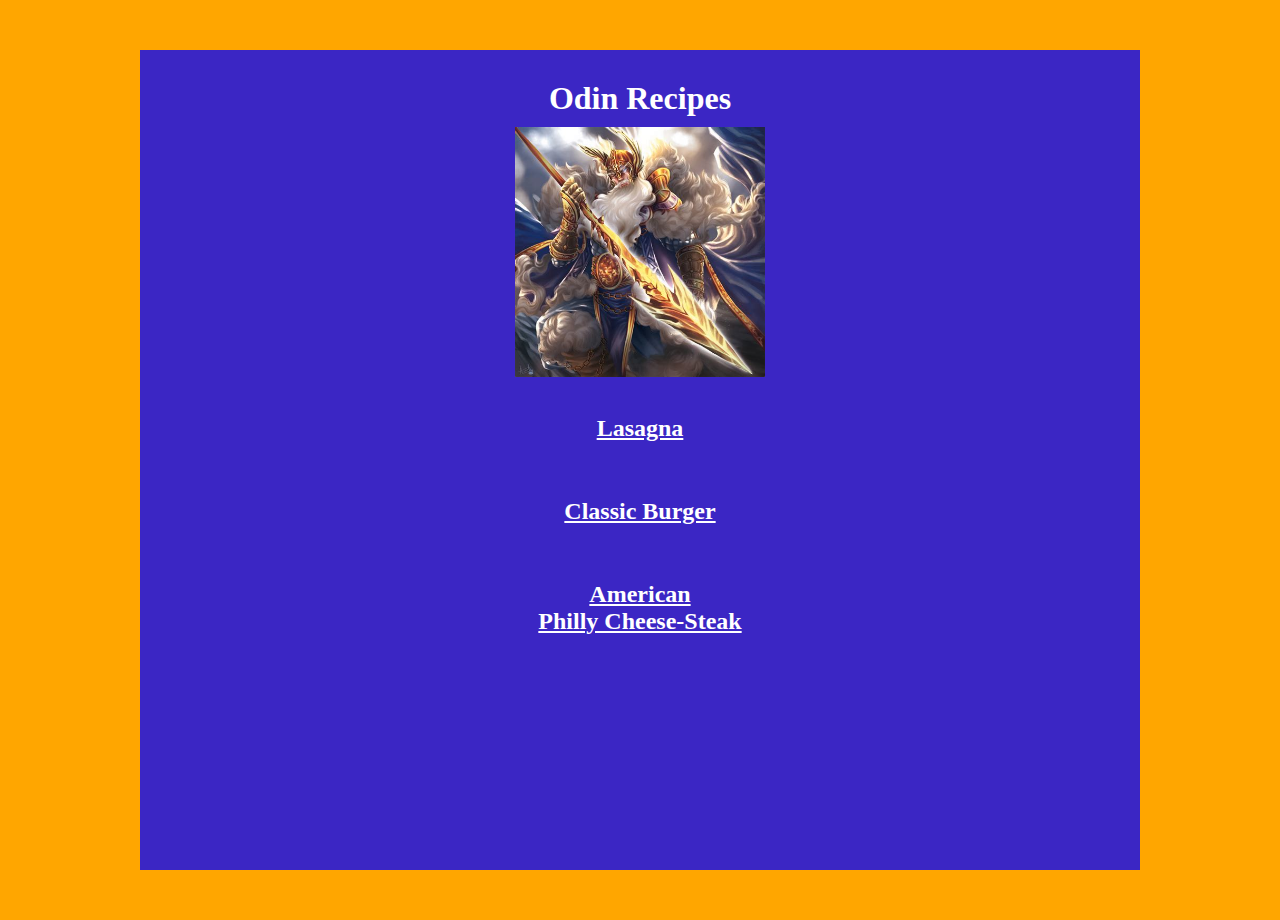
<file: index.html>
<!DOCTYPE html>
<html lang="en">
<head>
    <meta charset="UTF-8">
    <meta http-equiv="X-UA-Compatible" content="IE=edge">
    <meta name="viewport" content="width=device-width, initial-scale=1.0">
    <link rel="stylesheet" href="styles.css">
    <title>Recipes</title>
</head>
<body>
    <div class="container">
        <h1 class="centerforeverything">Odin Recipes</h1>
        
        <img src="recipes/odin.jpeg" alt="A picture of the norse god odin">
         
        <a href="recipes/lasagna.html" class="centerforeverything"><h2>Lasagna</h2></a>
        <br>
        
        <a href="recipes/hamburger.html" class="centerforeverything"><h2>Classic Burger</h2></a>
        <br>
        
        <a href="recipes/cheese.html" class="centerforeverything"><h2>American <br> Philly Cheese-Steak</h2></a>
        
    </div>
    
</body>
</html>
</file>
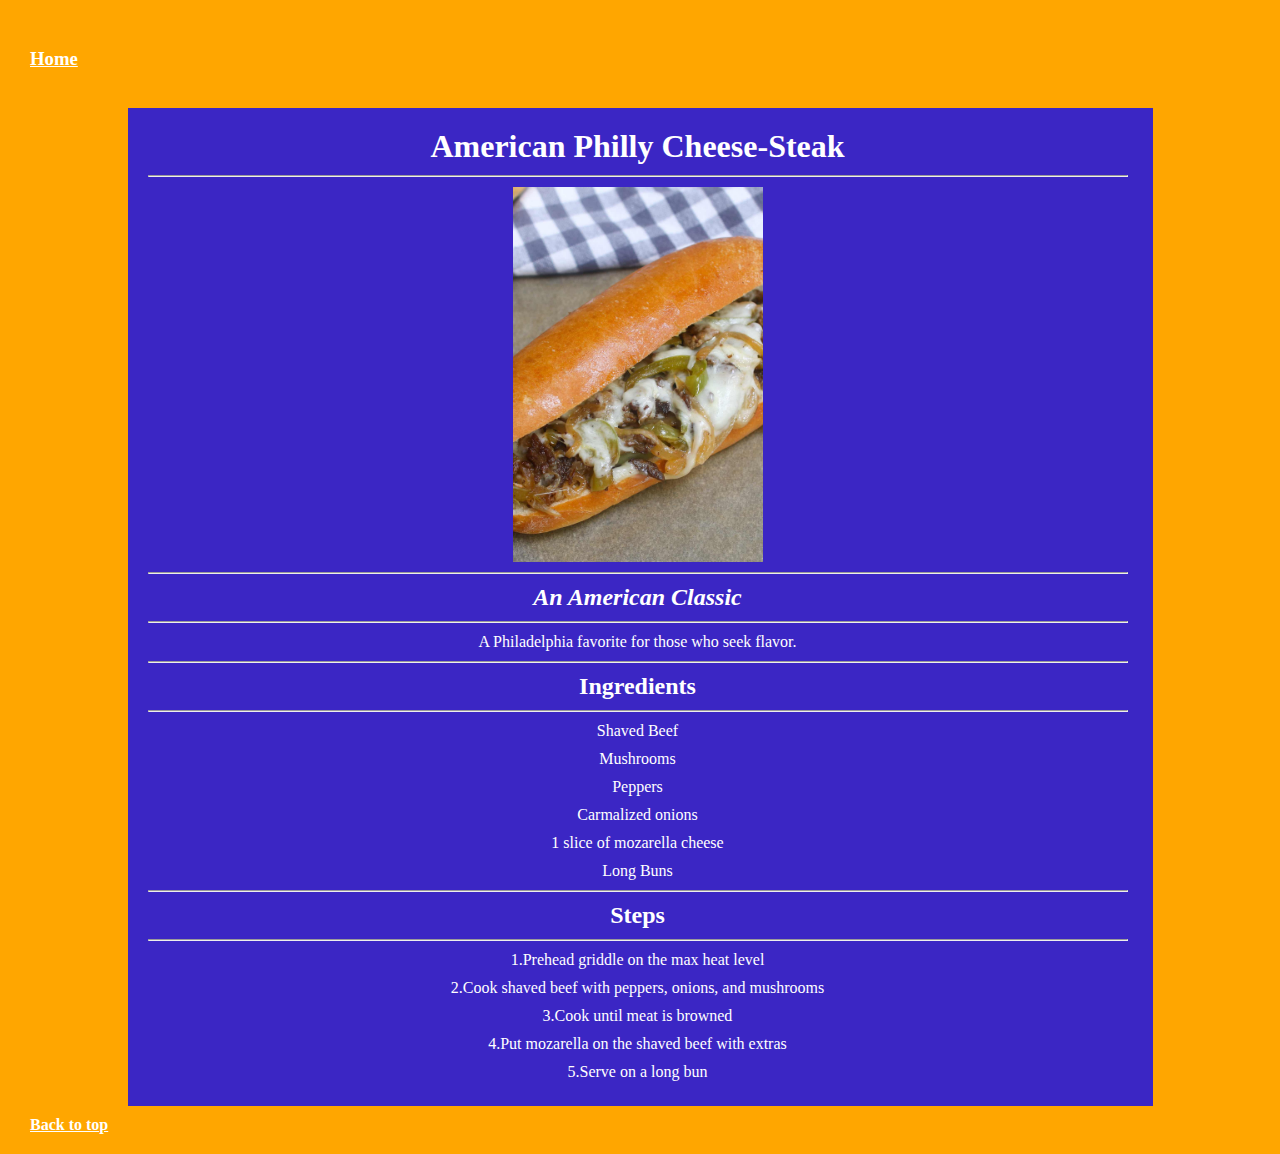
<file: recipes/cheese.html>
<!DOCTYPE html>
<html lang="en">
<head>
    <meta charset="UTF-8">
    <meta http-equiv="X-UA-Compatible" content="IE=edge">
    <meta name="viewport" content="width=device-width, initial-scale=1.0">
    <link rel="stylesheet" href="../styles.css">
    <title>Recipes</title>
</head>
<body>
    <a href="../index.html"><h3>Home</h3></a>
    <div class="container2">
        <h1 class="centerforeverything" id="cheese">American Philly Cheese-Steak</h1>
        <hr>
        <img src="cheese.jpg" alt="A Philly Cheese-Steak">
        <hr>
        <h2 style="text-align:center;"><em>An American Classic</em></h2>
        <hr>
        <p class="centerforeverything">A Philadelphia favorite for those who seek flavor. </p>
        <hr>
        <h2 class="centerforeverything">Ingredients</h2>
        <hr>
        <div class="centerforeverything">
            <ul class="lists">
                <li>Shaved Beef</li>
                <li>Mushrooms</li>
                <li>Peppers</li>
                <li>Carmalized onions</li>
                <li>1 slice of mozarella cheese</li>
                <li>Long Buns</li>
                
            </ul>
        </div>
        <hr>

        <h2 class="centerforeverything">Steps</h2>
        <hr>
        <div class="centerforeverything">
            <ol class="lists">
                <li> 1.Prehead griddle on the max heat level</li>
                <li> 2.Cook shaved beef with peppers, onions, and mushrooms</li>
                <li>3.Cook until meat is browned</li>
                <li>4.Put mozarella on the shaved beef with extras</li>
                <li>5.Serve on a long bun</li>
            

            </ol>
        </div>
    </div>
    <a href="#cheese" class="bottom-button">Back to top</a>
    
</body>
</html>
</file>
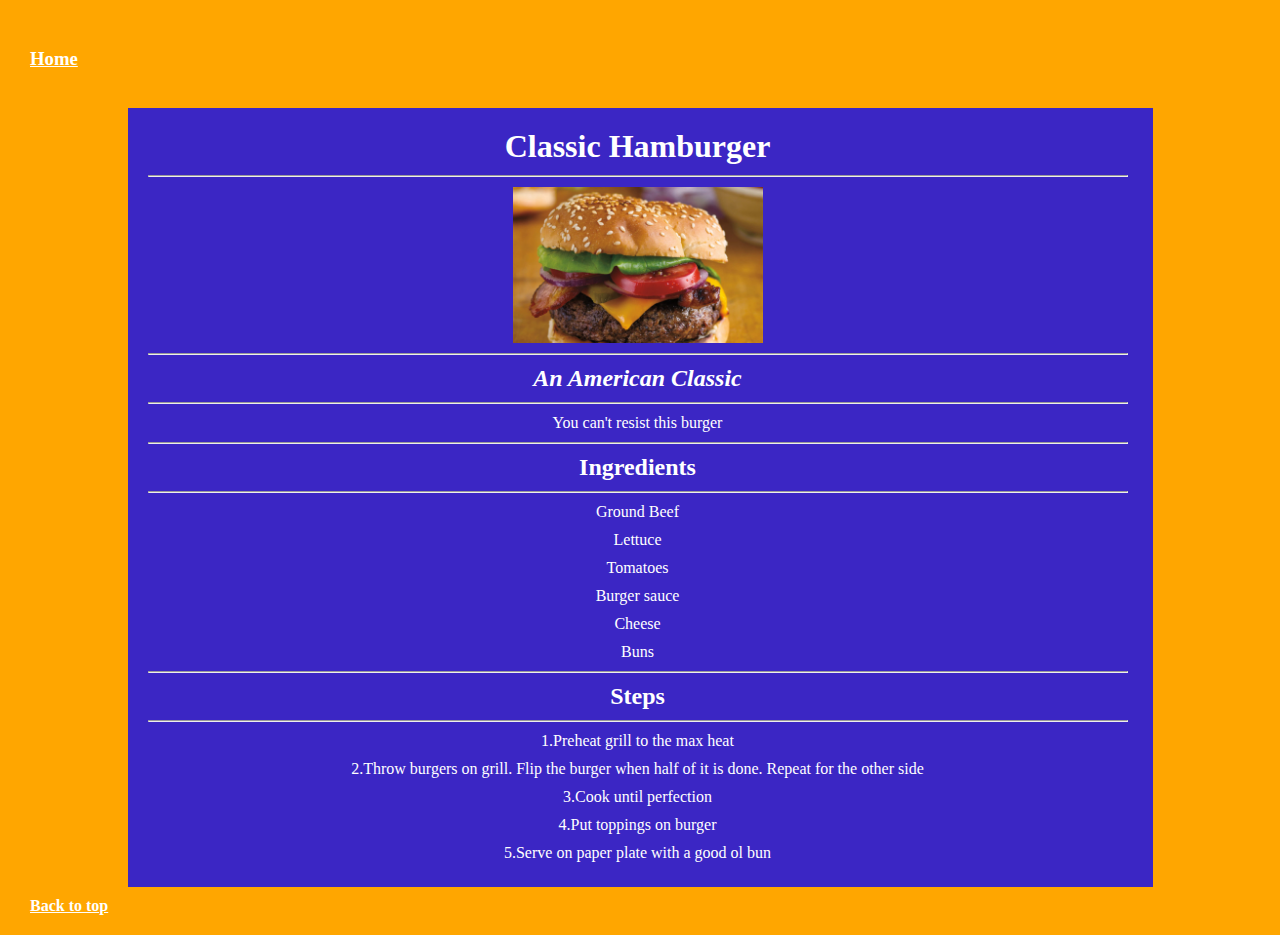
<file: recipes/hamburger.html>
<!DOCTYPE html>
<html lang="en">
<head>
    <meta charset="UTF-8">
    <meta http-equiv="X-UA-Compatible" content="IE=edge">
    <meta name="viewport" content="width=device-width, initial-scale=1.0">
    <link rel="stylesheet" href="../styles.css">
    <title>Recipes</title>
</head>
<body>
    <a href="../index.html"><h3>Home</h3></a>
    <div class="container2">
        <h1 class="centerforeverything" id="cheese">Classic Hamburger</h1>
        <hr>
        <img src="hamburger.jpg" alt="A Hamburger">
        <hr>
        <h2 style="text-align:center;"><em>An American Classic</em></h2>
        <hr>
        <p class="centerforeverything">You can't resist this burger </p>
        <hr>
        <h2 class="centerforeverything">Ingredients</h2>
        <hr>
        <div class="centerforeverything">
            <ul class="lists">
                <li>Ground Beef</li>
                <li>Lettuce</li>
                <li>Tomatoes</li>
                <li>Burger sauce</li>
                <li>Cheese</li>
                <li>Buns</li>
                
            </ul>
        </div>
        <hr>

        <h2 class="centerforeverything">Steps</h2>
        <hr>
        <div class="centerforeverything">
            <ol class="lists">
                <li> 1.Preheat grill to the max heat</li>
                <li> 2.Throw burgers on grill. Flip the burger when half of it is done. Repeat for the other side</li>
                <li>3.Cook until perfection</li>
                <li>4.Put toppings on burger</li>
                <li>5.Serve on paper plate with a good ol bun</li>
            

            </ol>
        </div>
    </div>
    <a href="#cheese" class="bottom-button">Back to top</a>
    
</body>
</html>
</file>
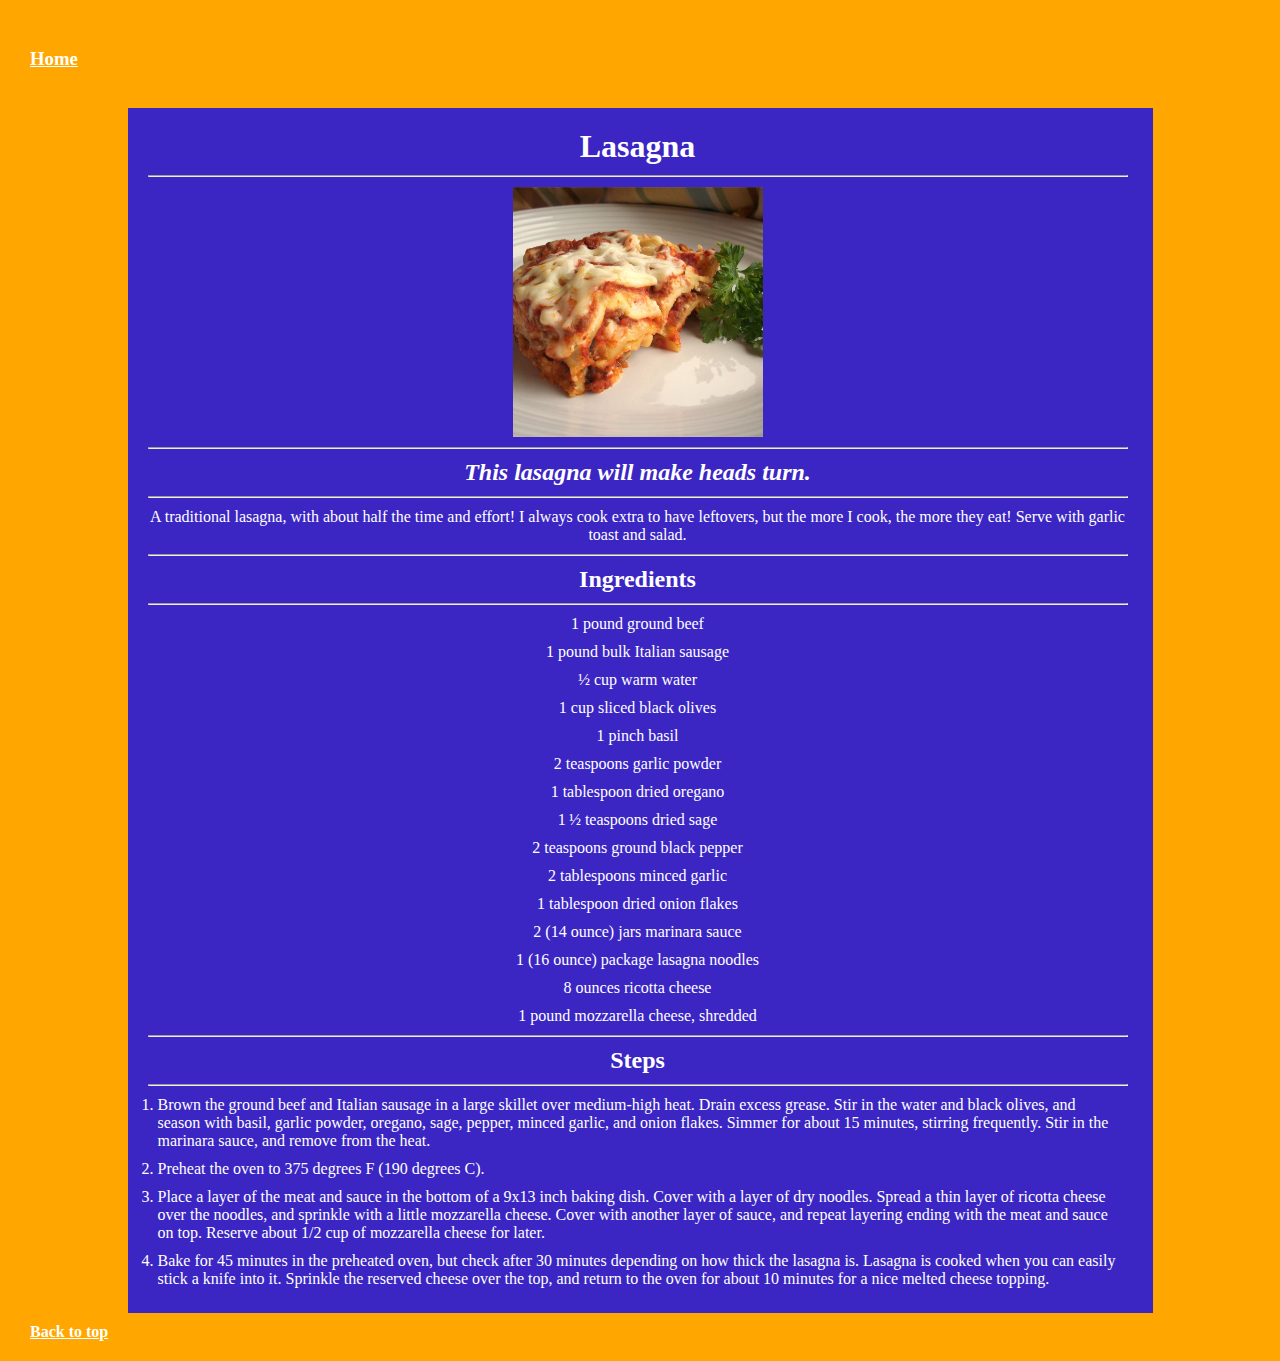
<file: recipes/lasagna.html>
<!DOCTYPE html>
<html lang="en">
<head>
    <meta charset="UTF-8">
    <meta http-equiv="X-UA-Compatible" content="IE=edge">
    <meta name="viewport" content="width=device-width, initial-scale=1.0">
    <link rel="stylesheet" href="../styles.css">
    <title>Recipes</title>
</head>
<body>
    <a href="../index.html"><h3>Home</h3></a>
    <div class="container2">
        
        
        <h1 class="centerforeverything" id="lasagna">Lasagna</h1>
        <hr>
        <img src="lasagna.jpeg" alt="A Slice Of Lasagna">
        <hr>
        <h2 class="centerforeverything"><em>This lasagna will make heads turn.</em></h2>
        <hr>
        <p class="centerforeverything">A traditional lasagna, with about half the time and effort! I always cook extra to have leftovers, but the more I cook, the more they eat! Serve with garlic toast and salad.</p>
        <hr>
        <h2 class="centerforeverything">Ingredients</h2>
        <hr>
        <div class="center-list">
            <ul class="lists">
            <li>1 pound ground beef</li>
            <li>1 pound bulk Italian sausage</li>
            <li>½ cup warm water</li>
            <li>1 cup sliced black olives</li>
            <li>1 pinch basil</li>
            <li>2 teaspoons garlic powder</li>
            <li>1 tablespoon dried oregano</li>
            <li>1 ½ teaspoons dried sage</li>
            <li>2 teaspoons ground black pepper</li>
            <li>2 tablespoons minced garlic</li>
            <li>1 tablespoon dried onion flakes</li>
            <li>2 (14 ounce) jars marinara sauce</li>
            <li>1 (16 ounce) package lasagna noodles</li>
            <li>8 ounces ricotta cheese</li>
            <li>1 pound mozzarella cheese, shredded</li>
            </ul>
        </div>
    
        <hr>

        <h2 class="centerforeverything">Steps</h2>
        <hr>

        <ol>
            <li>Brown the ground beef and Italian sausage in a large skillet over medium-high heat. Drain excess grease. Stir in the water and black olives, and season with basil, garlic powder, oregano, sage, pepper, minced garlic, and onion flakes. Simmer for about 15 minutes, stirring frequently. Stir in the marinara sauce, and remove from the heat.</li>
            <li>Preheat the oven to 375 degrees F (190 degrees C).</li>
            <li>Place a layer of the meat and sauce in the bottom of a 9x13 inch baking dish. Cover with a layer of dry noodles. Spread a thin layer of ricotta cheese over the noodles, and sprinkle with a little mozzarella cheese. Cover with another layer of sauce, and repeat layering ending with the meat and sauce on top. Reserve about 1/2 cup of mozzarella cheese for later.</li>
            <li>Bake for 45 minutes in the preheated oven, but check after 30 minutes depending on how thick the lasagna is. Lasagna is cooked when you can easily stick a knife into it. Sprinkle the reserved cheese over the top, and return to the oven for about 10 minutes for a nice melted cheese topping.</li>

        </ol>
        
    </div>
    <a href="#lasagna" class="bottom-button">Back to top</a>
    
    
    
</body>
</html>
</file>
<file: styles.css>
* {
    padding: 0px;
    margin: 10px;
}
a {
    color: white;
}

body{
    background-color: rgb(255, 166, 0);
    color: white;
    
}
.container {
    display: block;
    background-color: rgba(0, 0, 255, 0.767);
    width: 1000px;
    height: 800px;
    margin-left: auto;
    margin-right: auto;
    margin-top: 40px;
    margin-bottom: 40px;
    padding-top: 20px;
    
    
}

.container2 {
    display: block;
    background-color: rgba(0, 0, 255, 0.767);
    width: 1000px;
    height:auto;
    margin-left: auto;
    margin-right: auto;
    
    padding-top: 10px;
    padding-left: 10px;
    padding-right: 15px;
    padding-bottom: 15px;
    
    

}



img {
    display: block;
    margin-left: auto;
    margin-right: auto;
    height: auto;
    width: 25%;
    
}

.center-list {
    text-align: center;
    
}

.lists{
    list-style-type: none;
}

.centerforeverything {
    text-align: center;
}

.bottom-button {
    font-weight: bold;
}
</file>
